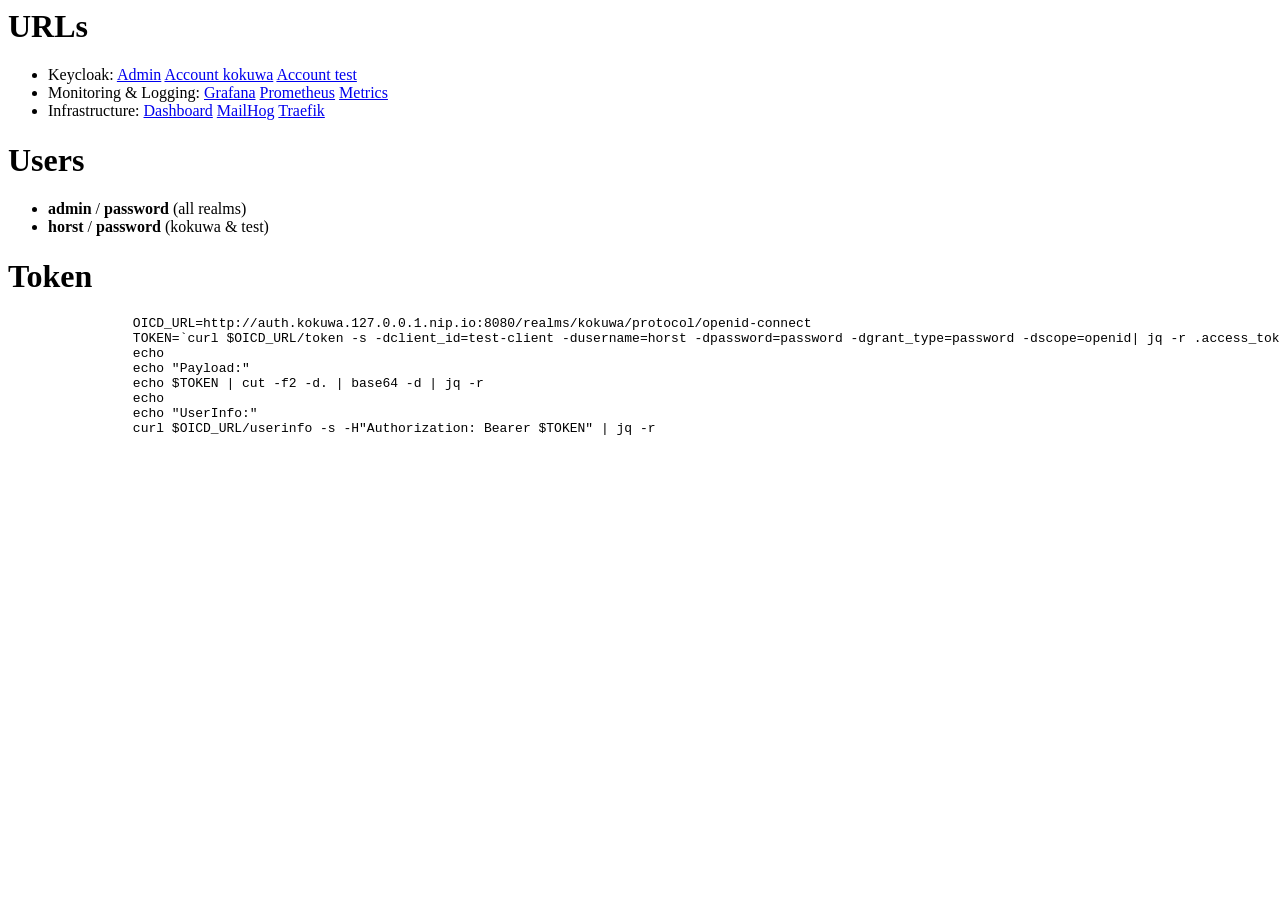
<file: src/test/k3s/help/files/index.html>
<body>
	<h1>URLs</h1>
	<ul>
		<li>
			Keycloak:
			<a href="http://keycloak.127.0.0.1.nip.io:8080/admin">Admin</a>
			<a href="http://auth.kokuwa.127.0.0.1.nip.io:8080/realms/kokuwa/account">Account kokuwa</a>
			<a href="http://auth.test.127.0.0.1.nip.io:8080/realms/test/account">Account test</a>
		</li>
		<li>
			Monitoring & Logging:
			<a href="http://grafana.127.0.0.1.nip.io:8080">Grafana</a>
			<a href="http://prometheus.127.0.0.1.nip.io:8080">Prometheus</a>
			<a href="http://keycloak.127.0.0.1.nip.io:8080/metrics">Metrics</a>
		</li>
		<li>
			Infrastructure:
			<a href="http://dashboard.127.0.0.1.nip.io:8080">Dashboard</a>
			<a href="http://mail.127.0.0.1.nip.io:8080">MailHog</a>
			<a href="http://traefik.127.0.0.1.nip.io:8080">Traefik</a>
		</li>
	</ul>
	<h1>Users</h1>
	<ul>
		<li>
			<b>admin</b>
			/
			<b>password</b>
			(all realms)
		</li>
		<li>
			<b>horst</b>
			/
			<b>password</b>
			(kokuwa &amp; test)
		</li>
	</ul>
	<h1>Token</h1>
	<pre>
		OICD_URL=http://auth.kokuwa.127.0.0.1.nip.io:8080/realms/kokuwa/protocol/openid-connect
		TOKEN=`curl $OICD_URL/token -s -dclient_id=test-client -dusername=horst -dpassword=password -dgrant_type=password -dscope=openid| jq -r .access_token`
		echo
		echo "Payload:"
		echo $TOKEN | cut -f2 -d. | base64 -d | jq -r
		echo
		echo "UserInfo:"
		curl $OICD_URL/userinfo -s -H"Authorization: Bearer $TOKEN" | jq -r
	</pre>
</body>
</file>
